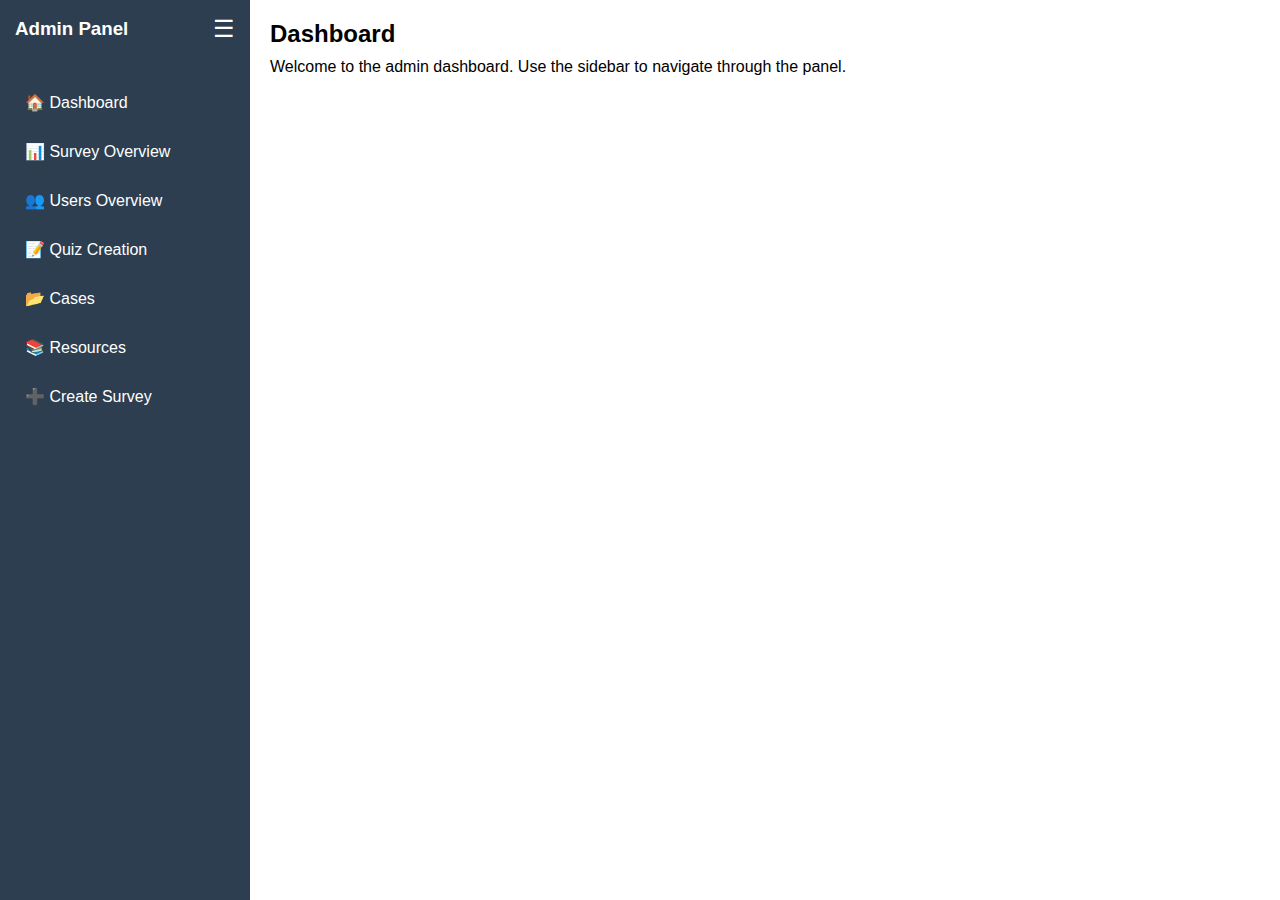
<file: public/Dashboard.html>
<!DOCTYPE html>
<html lang="en">
<head>
    <meta charset="UTF-8">
    <meta name="viewport" content="width=device-width, initial-scale=1.0">
    <title>Admin Panel - Dashboard</title>
    <style>
        * {
            margin: 0;
            padding: 0;
            box-sizing: border-box;
        }

        body {
            font-family: Arial, sans-serif;
            background-color: #f4f4f4;
            display: flex;
            height: 100vh;
        }

        /* Sidebar styles */
        #sidebar {
            background-color: #2c3e50;
            color: white;
            min-width: 250px;
            max-width: 250px;
            height: 100%;
            display: flex;
            flex-direction: column;
            transition: width 0.3s;
        }

        #sidebar.minimized {
            min-width: 60px;
            max-width: 60px;
        }

        .sidebar-header {
            padding: 15px;
            display: flex;
            justify-content: space-between;
            align-items: center;
        }

        .logo {
            max-height: 30px;
            display: inline-block;
        }

        #toggle-btn {
            background: none;
            border: none;
            color: white;
            font-size: 1.5em;
            cursor: pointer;
        }

        .nav-links {
            list-style: none;
            padding: 0;
            margin-top: 20px;
            flex-grow: 1;
        }

        .nav-links li {
            padding: 15px;
        }

        .nav-links li a {
            color: white;
            text-decoration: none;
            display: block;
            padding-left: 10px;
        }

        .nav-links li a:hover {
            background-color: #34495e;
            border-radius: 4px;
        }

        .nav-links li a .icon {
            display: inline-block;
            width: 20px;
        }

        /* Main content styles */
        .main-content {
            flex-grow: 1;
            padding: 20px;
            background-color: white;
            transition: margin-left 0.3s;
        }

        /* Adjust main content margin when sidebar is minimized */
        .main-content.full {
            margin-left: 60px;
        }

        .main-content h1 {
            font-size: 24px;
            margin-bottom: 10px;
        }

        .main-content p {
            font-size: 16px;
        }
    </style>
</head>
<body>

    <div id="sidebar">
        <div class="sidebar-header">
            <h3>Admin Panel</h3>
            <button id="toggle-btn">☰</button>
        </div>
        <ul class="nav-links">
            <li><a href="dashboard.html"><span class="icon">🏠</span> Dashboard</a></li>
            <li><a href="SurveyOverview.html"><span class="icon">📊</span> Survey Overview</a></li>
            <li><a href="UsersOverview.html"><span class="icon">👥</span> Users Overview</a></li>
            <li><a href="QuizCreation.html"><span class="icon">📝</span> Quiz Creation</a></li>
            <li><a href="Cases.html"><span class="icon">📂</span> Cases</a></li>
            <li><a href="Resources.html"><span class="icon">📚</span> Resources</a></li>
            <li><a href="CreateSurvey.html"><span class="icon">➕</span> Create Survey</a></li>
        </ul>
    </div>

    <div class="main-content" id="content">
        <h1>Dashboard</h1>
        <p>Welcome to the admin dashboard. Use the sidebar to navigate through the panel.</p>
    </div>

    <script>
        // Sidebar toggle functionality
        document.getElementById('toggle-btn').addEventListener('click', function() {
            const sidebar = document.getElementById('sidebar');
            const content = document.getElementById('content');
            sidebar.classList.toggle('minimized');
            content.classList.toggle('full');
        });
    </script>

</body>
</html>
</file>
